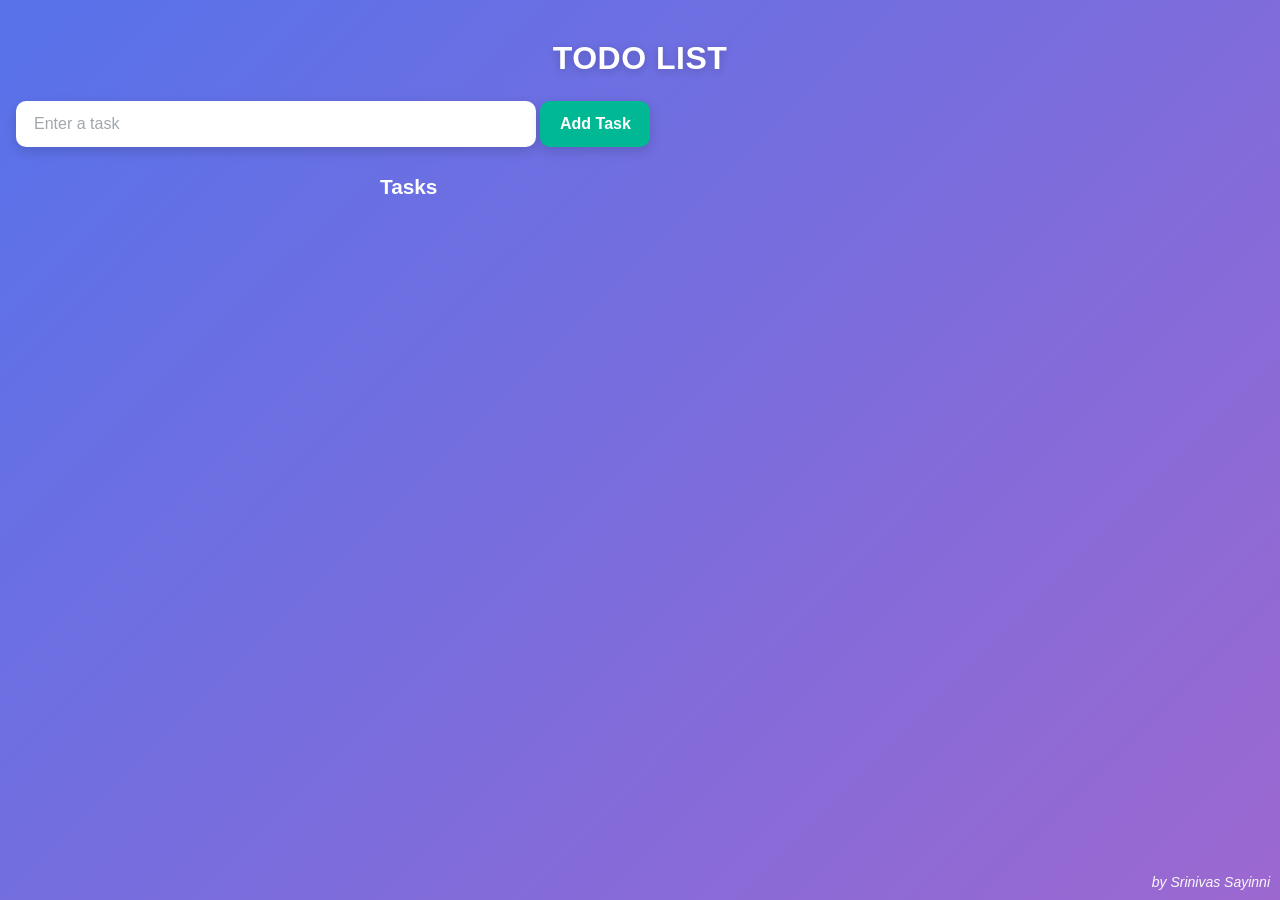
<file: demo.html>
<!DOCTYPE html>
<html lang="en">
<head>
    <meta charset="UTF-8">
    <meta name="viewport" content="width=device-width, initial-scale=1.0">
    <link rel="stylesheet" href="style.css">
    <title>TODO LIST</title>
</head>
<body>
    <header id="header">
        <h1 id="heading">TODO LIST</h1>
        <p class="byline">by Srinivas Sayinni</p>
    </header>
    <br>
    <input type="text" id="input" placeholder="Enter a task" oninput="inputchange()"/><br>
    <button id="add">Add Task</button>
    <br>
    <h2>Tasks</h2>
    <ul class="task-list" id="tasklist">
     <!-- task items will be dynamically added here-->

    </ul>
    <script src="DOM3.js"></script>
</body>
</html>
</file>
<file: style.css>
/* ---------- Reset & base ---------- */
* {
    box-sizing: border-box;
    margin: 0;
    padding: 0;
}

body {
    font-family: "Segoe UI", Roboto, Arial, sans-serif;
    min-height: 100vh;
    padding: 40px 16px;
    background: linear-gradient(135deg, #5772ea 0%, #9c68d0 100%);
    color: #2d3436;
}

/* Layout wrapper: everything is centered in a narrow column */
body > * {
    max-width: 520px;
    margin-left: auto;
    margin-right: auto;
}

/* Hide the <br> gaps; spacing is handled with margins instead */
br {
    display: none;
}

/* ---------- Header ---------- */
#heading {
    text-align: center;
    color: #fff;
    font-size: 2rem;
    letter-spacing: 0.5px;
    margin-bottom: 24px;
    text-shadow: 0 2px 8px rgba(0, 0, 0, 0.2);
}

/* ---------- Input + Add button ---------- */
#input {
    width: calc(100% - 120px);
    height: 46px;
    padding: 0 16px;
    font-size: 16px;
    color: #2d3436;
    background: #fff;
    border: 2px solid transparent;
    border-radius: 10px;
    outline: none;
    vertical-align: middle;
    box-shadow: 0 4px 12px rgba(0, 0, 0, 0.15);
    transition: border-color 0.2s, box-shadow 0.2s;
}

#input::placeholder {
    color: #a0a7ad;
}

#input:focus {
    border-color: #a29bfe;
    box-shadow: 0 0 0 4px rgba(162, 155, 254, 0.35);
}

#add {
    width: 110px;
    height: 46px;
    font-size: 16px;
    font-weight: 600;
    color: #fff;
    background: #00b894;
    border: none;
    border-radius: 10px;
    cursor: pointer;
    vertical-align: middle;
    box-shadow: 0 4px 12px rgba(0, 0, 0, 0.15);
    transition: background 0.2s, transform 0.1s, box-shadow 0.2s;
}

#add:hover {
    background: #00a383;
    box-shadow: 0 6px 16px rgba(0, 0, 0, 0.2);
}

#add:active {
    transform: scale(0.96);
}

/* ---------- Tasks title ---------- */
h2 {
    color: #fff;
    font-size: 1.3rem;
    margin: 28px auto 12px;
}

/* ---------- Task list ---------- */
.task-list {
    list-style: none;
}

.task-list li {
    display: flex;
    justify-content: space-between;
    align-items: center;
    gap: 12px;
    padding: 14px 16px;
    margin-bottom: 12px;
    background: #fff;
    border-radius: 10px;
    box-shadow: 0 3px 10px rgba(0, 0, 0, 0.12);
    animation: slideIn 0.25s ease;
    transition: transform 0.15s, box-shadow 0.15s;
}

.task-list li:hover {
    transform: translateY(-2px);
    box-shadow: 0 6px 16px rgba(0, 0, 0, 0.18);
}

.task-list li span {
    flex: 1;
    font-size: 16px;
    word-break: break-word;
}

/* ---------- Delete button ---------- */
.task-list li button {
    padding: 6px 14px;
    font-size: 14px;
    font-weight: 600;
    color: #e17055;
    background: transparent;
    border: 1.5px solid #e17055;
    border-radius: 8px;
    cursor: pointer;
    transition: background 0.2s, color 0.2s;
}

.task-list li button:hover {
    background: #e17055;
    color: #fff;
}

/* ---------- Animation ---------- */
@keyframes slideIn {
    from {
        opacity: 0;
        transform: translateY(-8px);
    }
    to {
        opacity: 1;
        transform: translateY(0);
    }
}

/* ---------- Small screens ---------- */
@media (max-width: 420px) {
    #input {
        width: 100%;
        margin-bottom: 10px;
    }

    #add {
        width: 100%;
    }
}

.byline {
    text-align: center;
    color: rgba(255, 255, 255, 0.85);
    margin-bottom: 20px;
}
.done {
    text-decoration: line-through;
    color: gray;
}

li {
    list-style: none;
}

li span {
    margin: 0 8px;
}
#header {
    position: relative;
}

.byline {
    position: fixed;
    bottom: 10px;
    right: 10px;
    margin: 0;
    font-size: 14px;
    font-style: italic;
    color: rgb(248, 248, 248);
}
</file>
